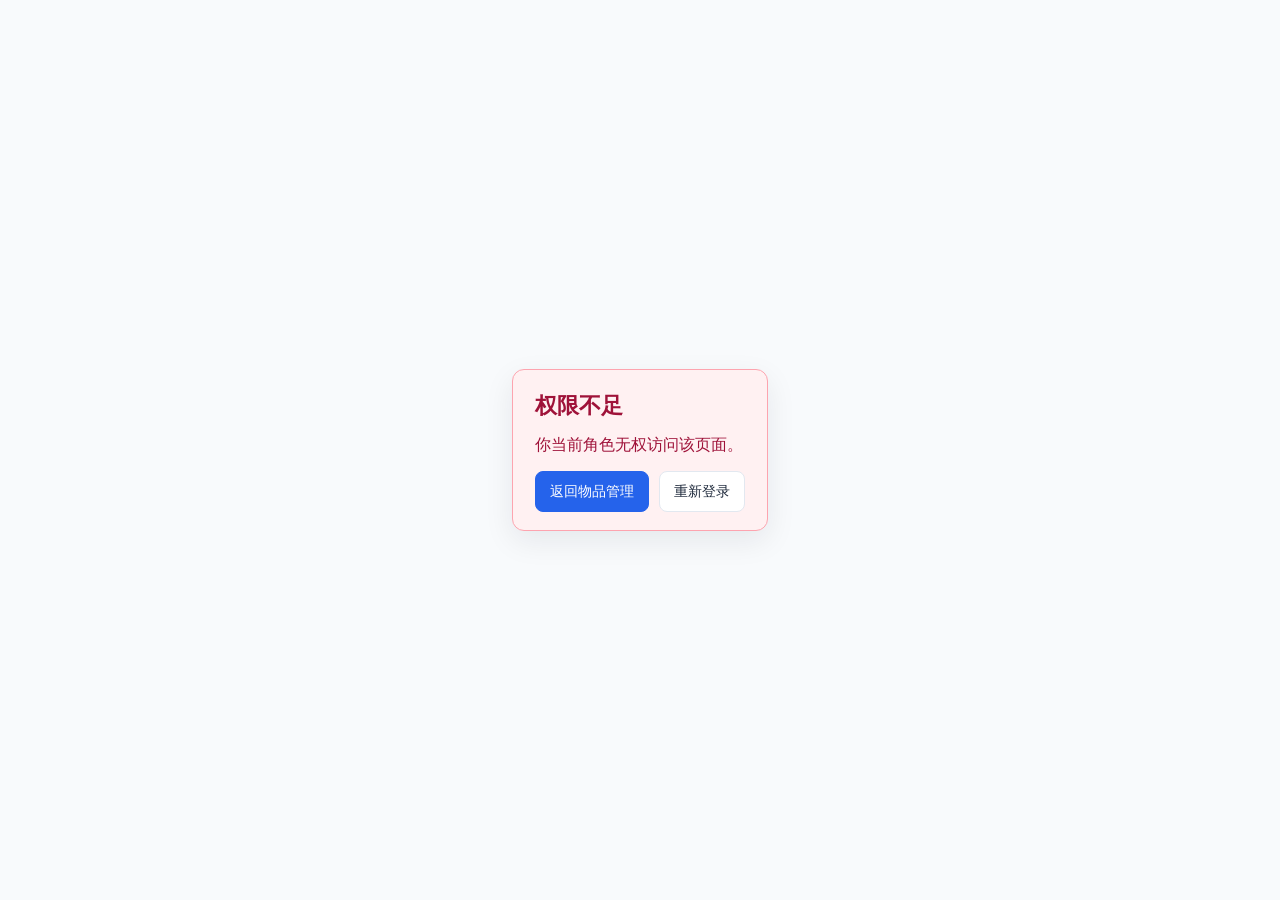
<file: app/templates/forbidden.html>
<!doctype html>
<html lang="zh-CN">
<head>
  <meta charset="UTF-8" />
  <meta name="viewport" content="width=device-width, initial-scale=1.0" />
  <title>权限不足</title>
  <style>
    :root { color-scheme: light; }
    body {
      margin: 0;
      min-height: 100vh;
      display: grid;
      place-items: center;
      background: #f8fafc;
      font-family: "PingFang SC", "Microsoft YaHei", "Noto Sans SC", sans-serif;
    }
    .notice {
      max-width: 520px;
      background: #fff1f2;
      color: #9f1239;
      border: 1px solid #fda4af;
      border-radius: 12px;
      padding: 18px 22px;
      line-height: 1.6;
      box-shadow: 0 10px 30px rgba(15, 23, 42, 0.08);
    }
    .title {
      margin: 0 0 8px;
      font-size: 22px;
      font-weight: 700;
    }
    .desc {
      margin: 0;
      font-size: 16px;
    }
    .actions {
      margin-top: 14px;
      display: flex;
      gap: 10px;
    }
    .btn {
      display: inline-block;
      text-decoration: none;
      border-radius: 8px;
      padding: 8px 14px;
      font-size: 14px;
      border: 1px solid #e2e8f0;
      color: #1e293b;
      background: #fff;
    }
    .btn-primary {
      background: #2563eb;
      color: #fff;
      border-color: #2563eb;
    }
  </style>
</head>
<body>
  <section class="notice">
    <h1 class="title">权限不足</h1>
    <p class="desc">你当前角色无权访问该页面。</p>
    <div class="actions">
      <a class="btn btn-primary" href="/items">返回物品管理</a>
      <a class="btn" href="/login">重新登录</a>
    </div>
  </section>
</body>
</html>
</file>
